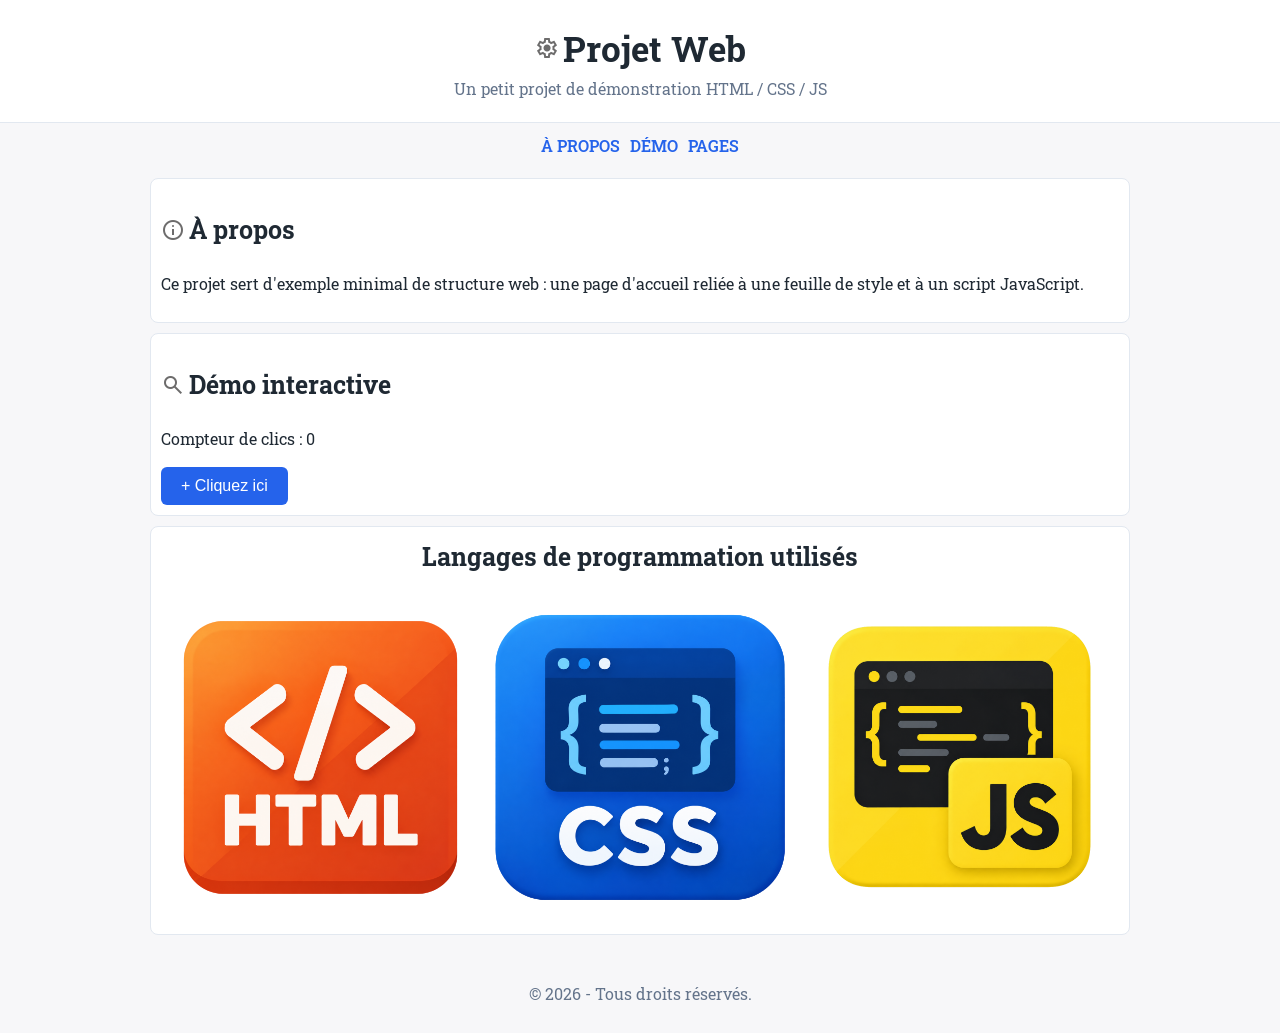
<file: index.html>
<!DOCTYPE html>
<html lang="fr">
<head>
  <meta charset="UTF-8">
  <meta name="viewport" content="width=device-width, initial-scale=1.0">
  <title>Projet Web</title>
  <link rel="apple-touch-icon" sizes="180x180" href="favicon/apple-touch-icon.png">
  <link rel="icon" type="image/png" sizes="32x32" href="favicon/favicon-32x32.png">
  <link rel="icon" type="image/png" sizes="16x16" href="favicon/favicon-16x16.png">
  <link rel="manifest" href="favicon/site.webmanifest">
  <link rel="stylesheet" href="src/css/style.css">
  <link rel="stylesheet" href="https://fonts.googleapis.com/css2?family=Material+Symbols+Outlined">
</head>
<body>

  <header class="site-header">
    <h1>
      <span class="material-symbols-outlined">settings</span>
      Projet Web
    </h1>
    <p class="tagline">Un petit projet de démonstration HTML / CSS / JS</p>
  </header>

  <nav class="site-nav">
    <ul>
      <li><a href="#a-propos">À propos</a></li>
      <li><a href="#demo">Démo</a></li>
      <li><a href="pages/exemple.html">Pages</a></li>
    </ul>
  </nav>

  <main>
    <section id="a-propos">
      <h2><span class="material-symbols-outlined">info</span> À propos</h2>
      <p>
        Ce projet sert d'exemple minimal de structure web : une page d'accueil
        reliée à une feuille de style et à un script JavaScript.
      </p>
    </section>

    <section id="demo">
      <h2>
        <span class="material-symbols-outlined">search</span>
        Démo interactive
      </h2>
      <p>Compteur de clics : <span id="compteur">0</span></p>
      <button id="btn-demo" type="button">
        +
        Cliquez ici
      </button>
    </section>
    <section>
      <h2>
        Langages de programmation utilisés
      </h2>
      <ul>
        <li><img src="./src/assets/html.png" alt="html"></li>
        <li><img src="./src/assets/css.png" alt="Logo CSS"></li>
        <li><img src="./src/assets/js.png" alt="Logo js"></li>

      </ul>
    </section>
  </main>

  <footer class="site-footer">
    <p>&copy; 2026 Demo Projet Web</p>
  </footer>

  <script src="src/js/main.js" defer></script>
</body>
</html>
</file>
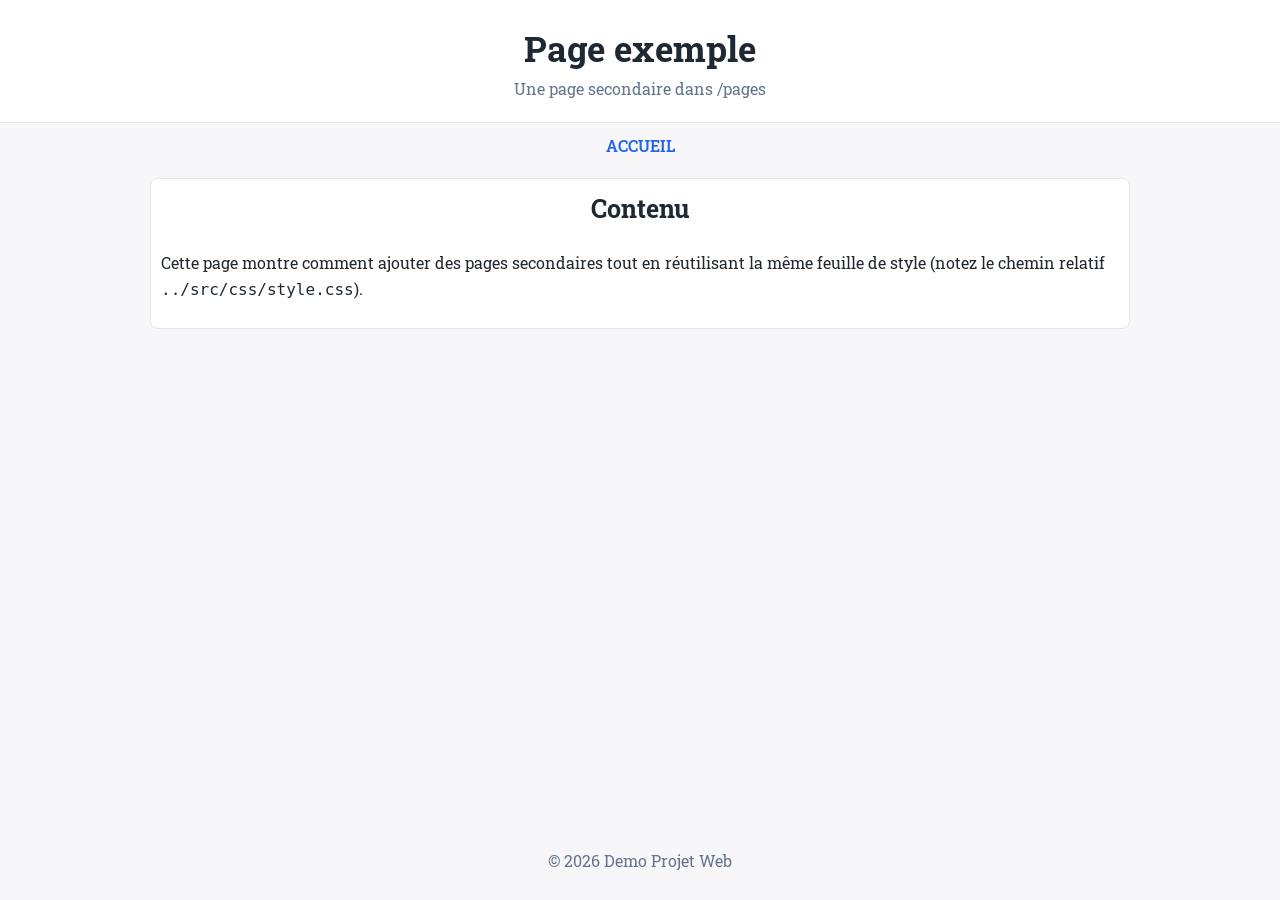
<file: pages/exemple.html>
<!DOCTYPE html>
<html lang="fr">
<head>
  <meta charset="UTF-8">
  <meta name="viewport" content="width=device-width, initial-scale=1.0">
  <title>Page exemple - Demo Projet Web</title>
  <link rel="stylesheet" href="https://fonts.googleapis.com/css2?family=Material+Symbols+Outlined">
  <link rel="apple-touch-icon" sizes="180x180" href="../favicon/apple-touch-icon.png">
  <link rel="icon" type="image/png" sizes="32x32" href="../favicon/favicon-32x32.png">
  <link rel="icon" type="image/png" sizes="16x16" href="../favicon/favicon-16x16.png">
  <link rel="manifest" href="../favicon/site.webmanifest">
  <link rel="stylesheet" href="../src/css/style.css">
</head>
<body>

  <header class="site-header">
    <h1>Page exemple</h1>
    <p class="tagline">Une page secondaire dans /pages</p>
  </header>

  <nav class="site-nav">
    <ul>
      <li><a href="../index.html">Accueil</a></li>
    </ul>
  </nav>

  <main>
    <section>
      <h2>Contenu</h2>
      <p>
        Cette page montre comment ajouter des pages secondaires tout en
        réutilisant la même feuille de style (notez le chemin relatif
        <code>../src/css/style.css</code>).
      </p>
    </section>
  </main>

  <footer class="site-footer">
    <p>&copy; 2026 Demo Projet Web</p>
  </footer>

</body>
</html>
</file>
<file: src/css/style.css>
@import url('https://fonts.googleapis.com/css2?family=Roboto+Slab:wght@100..900&display=swap');
:root {
  --color-bg: #f7f7f9;
  --color-text: #1f2933;
  --color-primary: #2563eb;
  --color-primary-hover: #1d4ed8;
  --spacing: 1rem;
}
html{
  font-size: 62.5%;
}
* {
  box-sizing: border-box;
}
img{
  max-width: 100%;
  height: auto;
  object-fit: cover;
}
ul {
  padding: 0;
  margin: 0;
}
ul li {
  list-style: none;

}

body {
  margin: 0;
  font-family: "Roboto Slab", serif;
  background: var(--color-bg);
  font-size: 1.6rem;
  color: var(--color-text);
  line-height: 1.6;
  display: flex;
  flex-direction: column;
  min-height: 100vh;
}

.site-header {
  padding: calc(var(--spacing) * 2) var(--spacing);
  text-align: center;
  background: white;
  border-bottom: 1px solid #e2e8f0;
}

.material-symbols-outlined {
  font-family: "Material Symbols Outlined";
  font-weight: normal;
  font-style: normal;
  display: inline-flex;
  align-items: center;
  line-height: 1;
  font-size: 1.2em;
  color: #6d6c6c;
}

h1, h2 {
  display: flex;
  align-items: center;
  gap: 0.4rem;
  font-size: 2.5rem;
  
}

.site-header h1 {
  font-size: 3.5rem;
  justify-content: center;
  margin: 0 2rem;
}

.tagline {
  margin: 0;
  color: #64748b;
}

.site-nav ul {
  display: flex;
  justify-content: center;
  gap: var(--spacing);
  list-style: none;
  margin: 0;
  padding: var(--spacing);
  text-transform: uppercase;
}

.site-nav a {
  color: var(--color-primary);
  text-decoration: none;
  font-weight: 600;
}

.site-nav a:hover {
  text-decoration: underline;
}

main {
  flex: 1;
  max-width: 100rem;
  margin: 0 auto;
  padding: var(--spacing);
  width: 100%;
}

section {
  background: white;
  border: 1px solid #e2e8f0;
  border-radius: 8px;
  padding: var(--spacing);
  margin-bottom: var(--spacing);
}
section{
  ul{
    display: grid;  
    grid-template-columns: repeat(3, minmax(0, 1fr));
    gap: 0;
    align-items: center;
  }
 
}
 section:last-of-type h2 {
    margin-top: 0;
    display: block;
    text-align: center;

  }
button {
  background: var(--color-primary);
  color: white;
  border: none;
  border-radius: 6px;
  padding:1rem 2rem;
  font-size: 1.6rem;
  cursor: pointer;
}

button:hover {
  background: var(--color-primary-hover);
}

.site-footer {
  text-align: center;
  padding: var(--spacing);
  color: #64748b;
  font-size: inherit;
}
</file>
